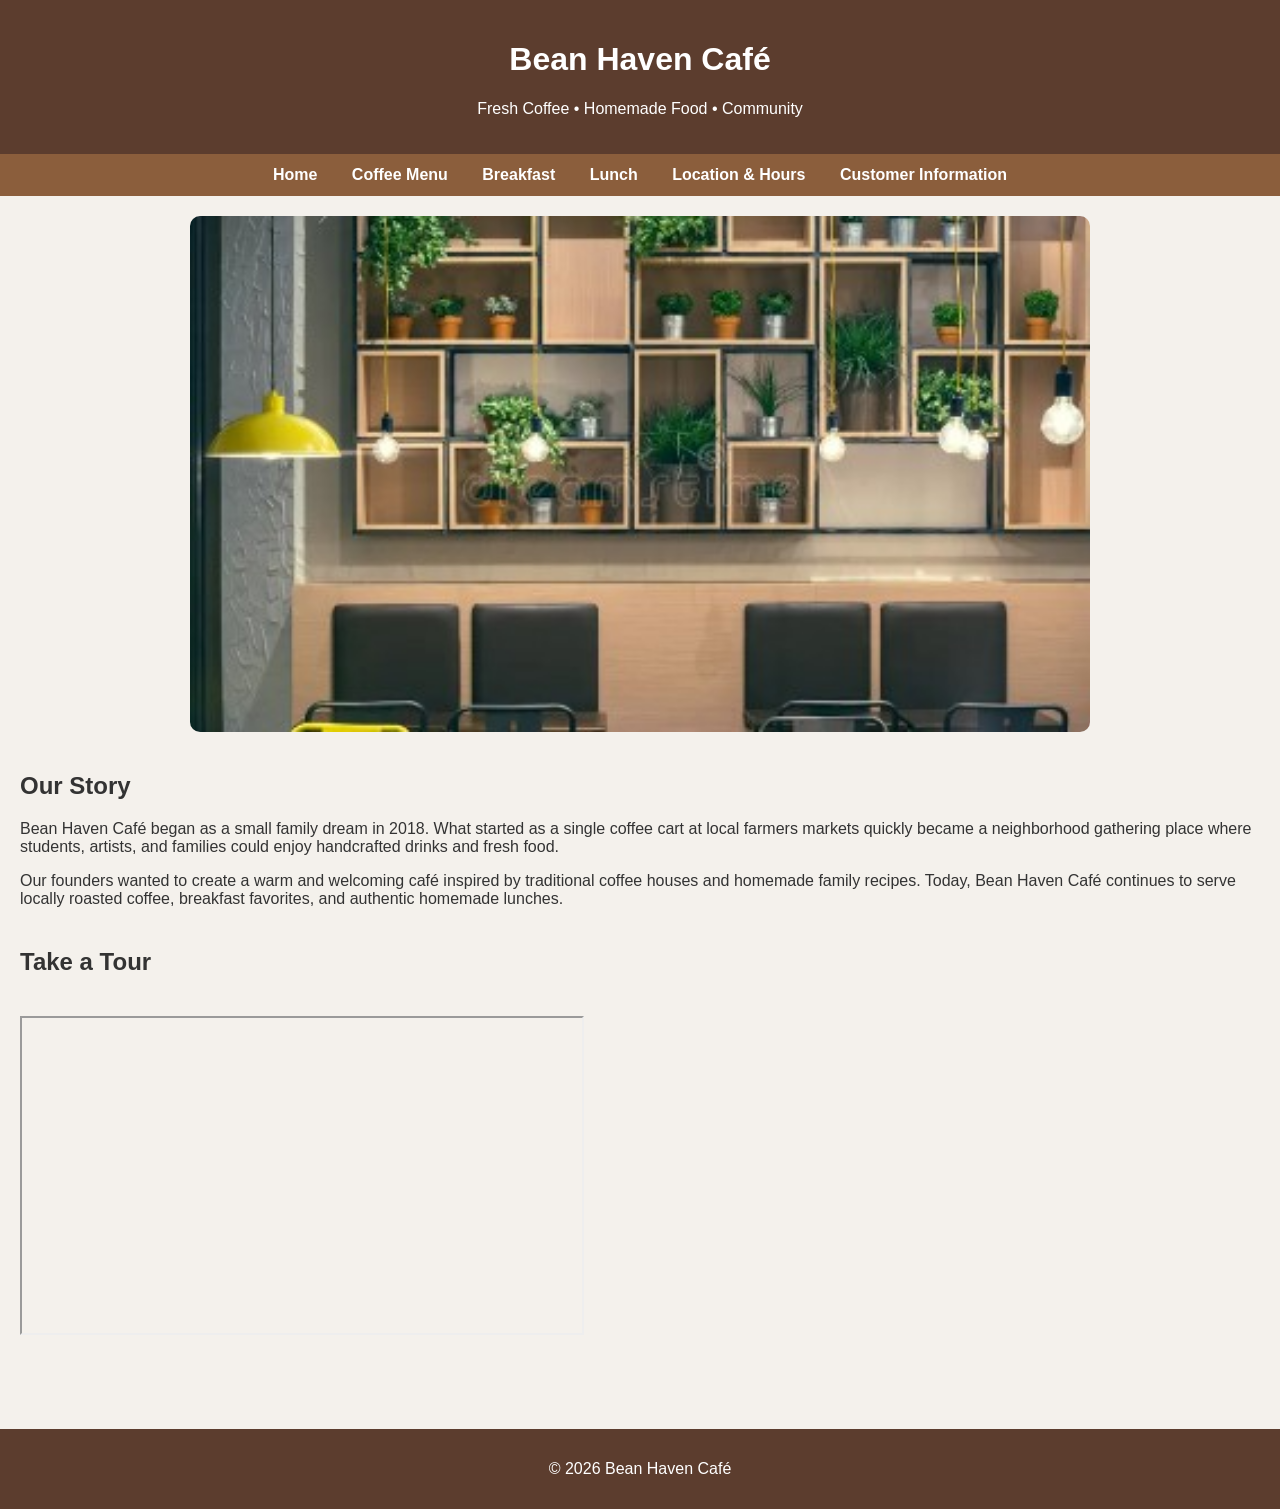
<file: index.html>
<!DOCTYPE html>           <!-- Declares HTML5 document -->
<html lang="en">          <!-- Root HTML element, language set to English -->
<head>                    <!-- Metadata section begins -->
  <meta charset="UTF-8">  <!-- Supports special characters -->
  <!-- Makes page responsive on mobile -->
  <meta name="viewport" content="width=device-width, initial-scale=1.0">
  <title>Bean Haven Café</title>  <!-- Browser tab title -->
  <link rel="stylesheet" href="style.css"> <!-- Connects external CSS file -->
</head>                   <!-- End of metadata -->

<body>                       <!-- Visible page content begins -->
  <header>                   <!-- Top header section -->
    <h1>Bean Haven Café</h1> <!-- Main site title -->
    <p>Fresh Coffee • Homemade Food • Community</p> <!-- Tagline -->
  </header>

  <nav>
    <a href="index.html">Home</a>                 <!-- Link to home page -->
    <a href="coffee.html">Coffee Menu</a>         <!-- Coffee page link -->
    <a href="breakfast.html">Breakfast</a>        <!-- Breakfast page link -->
    <a href="lunch.html">Lunch</a>                <!-- Lunch page link -->
    <a href="location.html">Location & Hours</a>  <!-- Location page link -->
    <a href="customer_info.html">Customer Information</a> <!-- Customer form page -->
  </nav>

  <main>                                           <!-- Main content area -->
    <section class="hero">
      <img src="coffeeShop.jpg" alt="Inside Bean Haven Café">
    </section>

    <section>
      <h2>Our Story</h2>

      <p>
        Bean Haven Café began as a small family dream in 2018.
        What started as a single coffee cart at local farmers markets
        quickly became a neighborhood gathering place where students,
        artists, and families could enjoy handcrafted drinks and fresh food.
      </p>

      <p>
        Our founders wanted to create a warm and welcoming café inspired
        by traditional coffee houses and homemade family recipes.
        Today, Bean Haven Café continues to serve locally roasted coffee,
        breakfast favorites, and authentic homemade lunches.
      </p>
    </section>

    <section>
      <h2>Take a Tour</h2>

      <iframe
        width="560"
        height="315"
        src="https://www.youtube.com/embed/0jIeCAOkgcQ"
        
        title="Coffee Shop Video Tour">
      </iframe>
    </section>

  </main>

  <footer>
    <p>© 2026 Bean Haven Café</p>
  </footer>

</body>
</html>
</file>
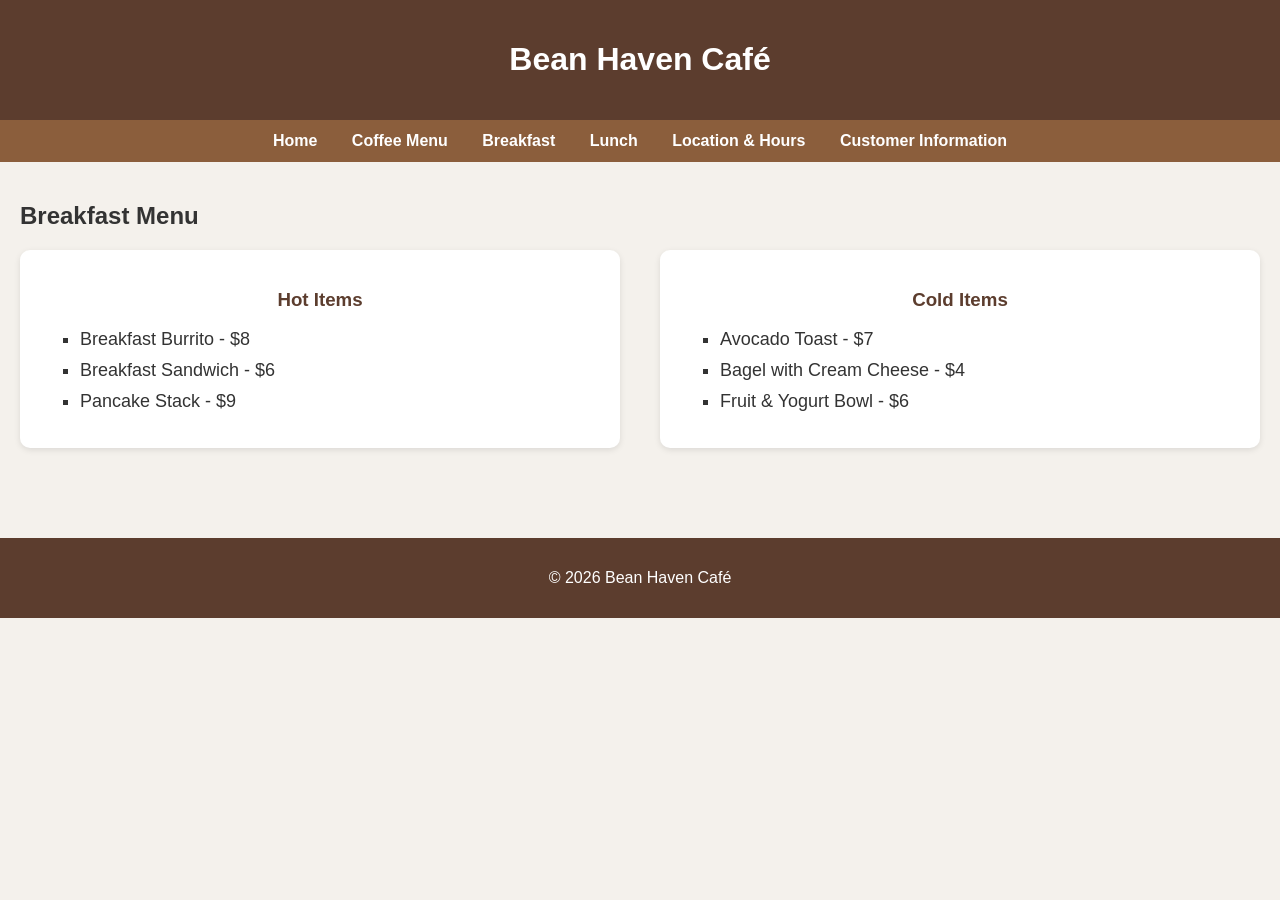
<file: breakfast.html>
<!DOCTYPE html>
<html lang="en">
<head>
  <meta charset="UTF-8">
  <meta name="viewport" content="width=device-width, initial-scale=1.0">
  <title>Breakfast Menu</title>
  <link rel="stylesheet" href="style.css">
</head>

<body>

<header>
  <h1>Bean Haven Café</h1>
</header>

<nav>
  <a href="index.html">Home</a>
  <a href="coffee.html">Coffee Menu</a>
  <a href="breakfast.html">Breakfast</a>
  <a href="lunch.html">Lunch</a>
  <a href="location.html">Location & Hours</a>
  <a href="customer_info.html">Customer Information</a>
</nav>

<main>

  <section>
    <h2>Breakfast Menu</h2>
       <div class="menu-columns">

          <!-- Hot Items Column -->
         <div class="menu-column">
           <h3>Hot Items</h3>

           <ul class="menu-list">
              <li>Breakfast Burrito - $8</li>
              <li>Breakfast Sandwich - $6</li>
              <li>Pancake Stack - $9</li>
            </ul>
        </div>

        <!-- Cold Items Column -->
        <div class="menu-column">
          <h3>Cold Items</h3>

          <ul class="menu-list">
             <li>Avocado Toast - $7</li>
             <li>Bagel with Cream Cheese - $4</li>
             <li>Fruit & Yogurt Bowl - $6</li>
          </ul>
        </div>

      </div>
  </section>

</main>

<footer>
  <p>© 2026 Bean Haven Café</p>
</footer>

</body>
</html>
</file>
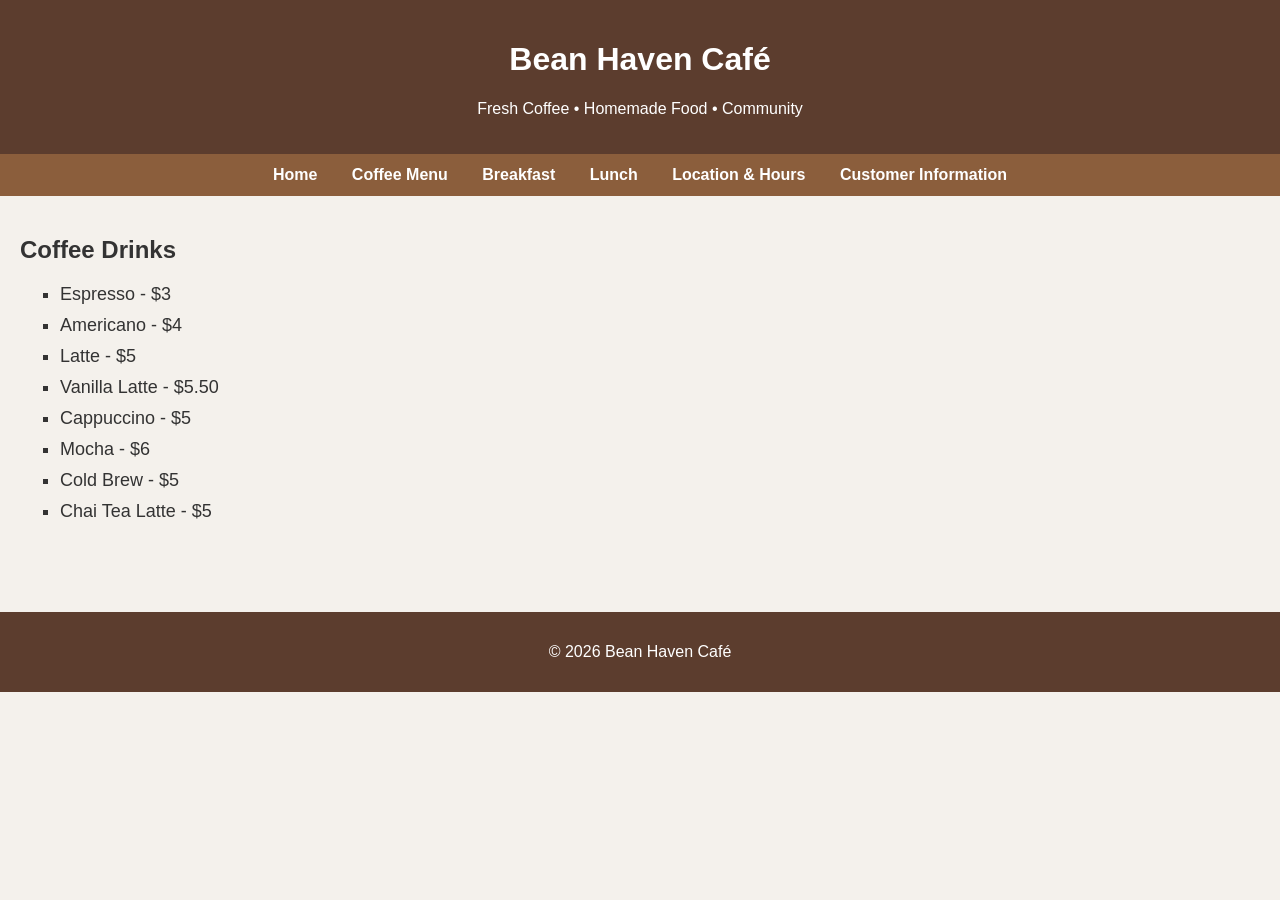
<file: coffee.html>
<!DOCTYPE html>
<html lang="en">
<head>
  <meta charset="UTF-8">
  <meta name="viewport" content="width=device-width, initial-scale=1.0">
  <title>Bean Haven Café</title>
  <link rel="stylesheet" href="style.css">
</head>

<body>

  <header>
    <h1>Bean Haven Café</h1>
    <p>Fresh Coffee • Homemade Food • Community</p>
  </header>

  <nav>
    <a href="index.html">Home</a>
    <a href="coffee.html">Coffee Menu</a>
    <a href="breakfast.html">Breakfast</a>
    <a href="lunch.html">Lunch</a>
    <a href="location.html">Location & Hours</a>
    <a href="customer_info.html">Customer Information</a>
  </nav>

<main>
  <section>
    <h2>Coffee Drinks</h2>

    <ul class="menu-list">
      <li>Espresso - $3</li>
      <li>Americano - $4</li>
      <li>Latte - $5</li>
      <li>Vanilla Latte - $5.50</li>
      <li>Cappuccino - $5</li>
      <li>Mocha - $6</li>
      <li>Cold Brew - $5</li>
      <li>Chai Tea Latte - $5</li>
    </ul>
  </section>
</main>

<footer>
  <p>© 2026 Bean Haven Café</p>
</footer>

</body>
</html>
</file>
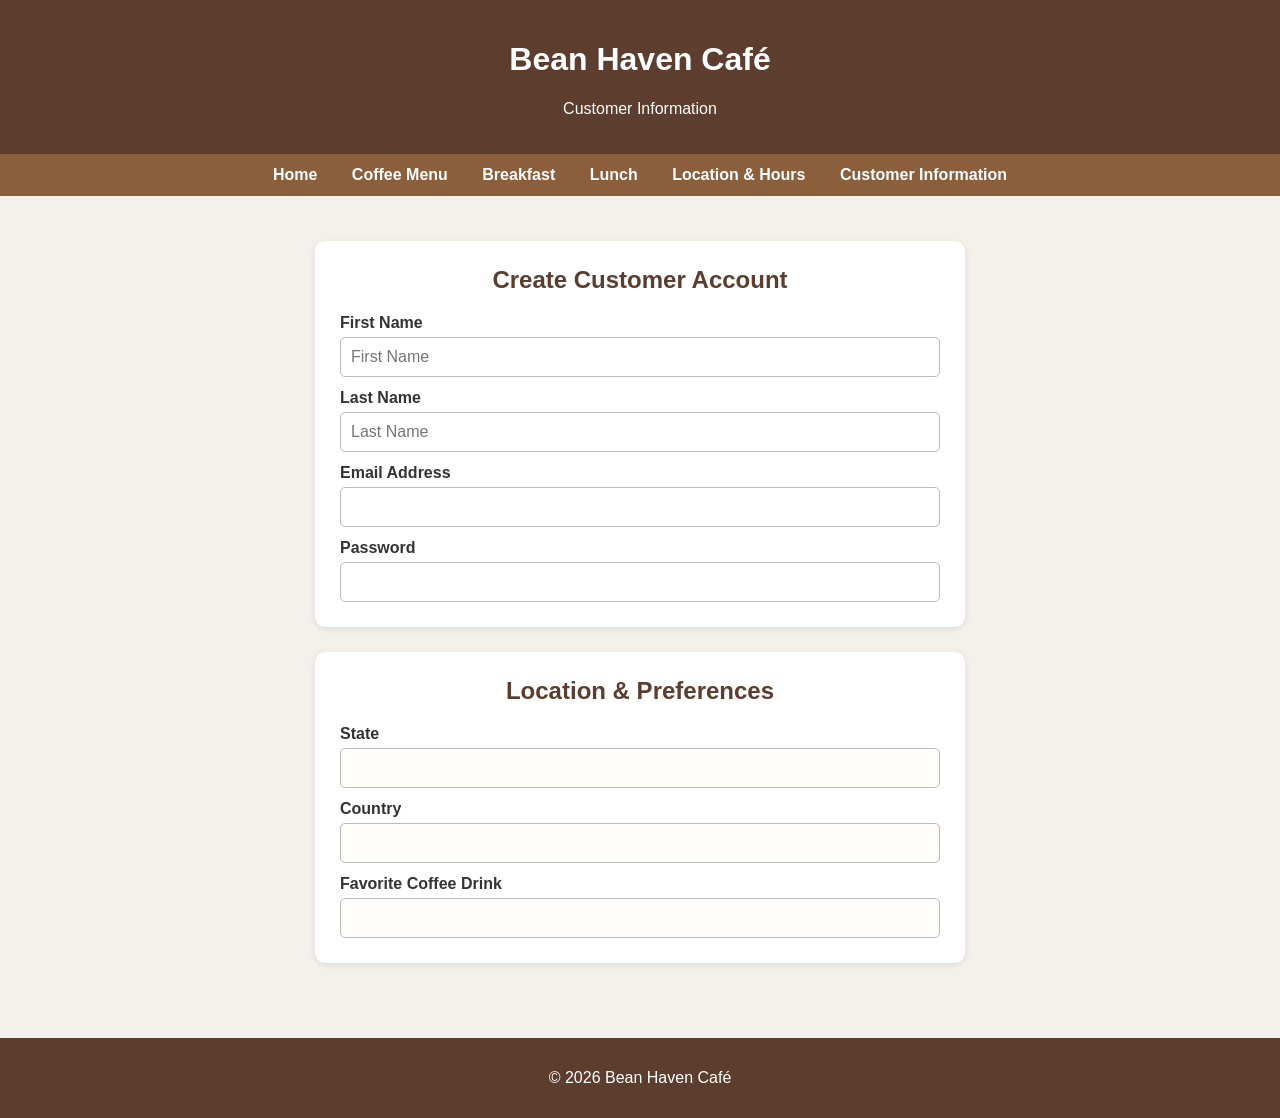
<file: customer_info.html>
<!DOCTYPE html>
<html lang="en">
<head>
  <meta charset="UTF-8">
  <meta name="viewport" content="width=device-width, initial-scale=1.0">
  <title>Customer Information - Bean Haven Café</title>
  <link rel="stylesheet" href="style.css">
</head>

<body>

<header>
  <h1>Bean Haven Café</h1>
  <p>Customer Information</p>
</header>

<nav>
  <a href="index.html">Home</a>
  <a href="coffee.html">Coffee Menu</a>
  <a href="breakfast.html">Breakfast</a>
  <a href="lunch.html">Lunch</a>
  <a href="location.html">Location & Hours</a>
  <a href="customer-info.html">Customer Information</a>
</nav>

<main>

  <form>

    <h2>Create Customer Account</h2>

    <label for="fname">First Name</label>
    <input type="text" placeholder="First Name" name="fname">

    <label for="lname">Last Name</label>
    <input type="text" placeholder="Last Name" name="lname">

    <label for="email">Email Address</label>
    <input type="email" id="email">

    <label for="password">Password</label>
    <input type="password" id="password">

  </form>

  <form>

    <h2>Location & Preferences</h2>

    <label for="state">State</label>
    <input list="states" id="state">

    <datalist id="states">
      <option value="Pennsylvania">
      <option value="New Jersey">
      <option value="Delaware">
      <option value="Maryland">
      <option value="New York">
    </datalist>

    <label for="country">Country</label>
    <input list="countries" id="country">

    <datalist id="countries">
      <option value="United States">
      <option value="Canada">
      <option value="Mexico">
      <option value="United Kingdom">
      <option value="Australia">
    </datalist>

    <label for="drink">Favorite Coffee Drink</label>
    <input list="drinks" id="drink">

    <datalist id="drinks">
      <option value="Latte">
      <option value="Cappuccino">
      <option value="Espresso">
      <option value="Mocha">
      <option value="Cold Brew">
    </datalist>

  </form>

</main>

<footer>
  <p>© 2026 Bean Haven Café</p>
</footer>

</body>
</html>
</file>
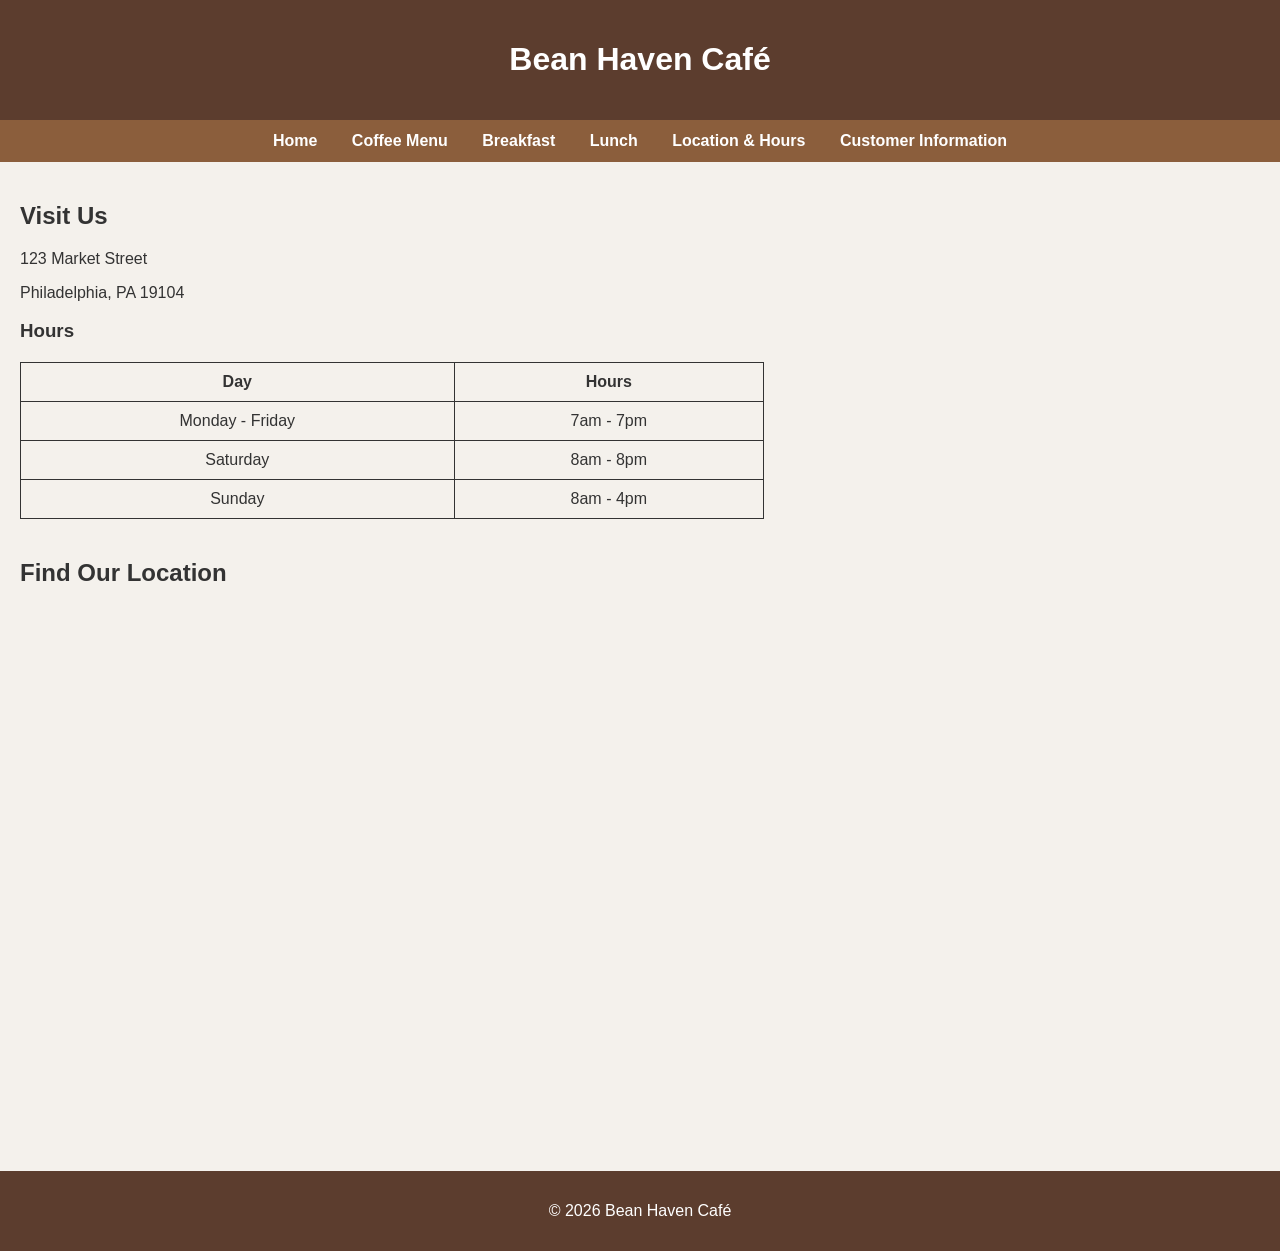
<file: location.html>
<!DOCTYPE html>
<html lang="en">
<head>
  <meta charset="UTF-8">
  <meta name="viewport" content="width=device-width, initial-scale=1.0">
  <title>Lunch Menu</title>
  <link rel="stylesheet" href="style.css">
</head>

<body>

<!DOCTYPE html>
<html lang="en">
<head>
  <meta charset="UTF-8">
  <meta name="viewport" content="width=device-width, initial-scale=1.0">
  <title>Location & Hours</title>
  <link rel="stylesheet" href="style.css">
</head>

<body>

<header>
  <h1>Bean Haven Café</h1>
</header>

<nav>
  <a href="index.html">Home</a>
  <a href="coffee.html">Coffee Menu</a>
  <a href="breakfast.html">Breakfast</a>
  <a href="lunch.html">Lunch</a>
  <a href="location.html">Location & Hours</a>
  <a href="customer_info.html">Customer Information</a>
</nav>

<main>

  <section>
    <h2>Visit Us</h2>

    <p>123 Market Street</p>
    <p>Philadelphia, PA 19104</p>

    <h3>Hours</h3>

    <table>
      <tr>
        <th>Day</th>
        <th>Hours</th>
      </tr>

      <tr>
        <td>Monday - Friday</td>
        <td>7am - 7pm</td>
      </tr>

      <tr>
        <td>Saturday</td>
        <td>8am - 8pm</td>
      </tr>

      <tr>
        <td>Sunday</td>
        <td>8am - 4pm</td>
      </tr>
    </table>
  </section>

  <section>
    <h2>Find Our Location</h2>

   
    <iframe src="https://www.google.com/maps/embed?pb=!1m18!1m12!1m3!1d3059.338023186427!2d-75.16141432406478!3d39.933828084889036!2m3!1f0!2f0!3f0!3m2!1i1024!2i768!4f13.1!3m3!1m2!1s0x89c6c61c1958c901%3A0xa2a4c589ef72ebc3!2sGeno&#39;s%20Steaks!5e0!3m2!1sen!2sus!4v1780005451207!5m2!1sen!2sus" 
       width="600" 
       height="450" 
       style="border:0;" 
       allowfullscreen="" 
       loading="lazy" 
       referrerpolicy="no-referrer-when-downgrade">
      </iframe>

  </section>
</main>

<footer>
  <p>© 2026 Bean Haven Café</p>
</footer>

</body>
</html>
</file>
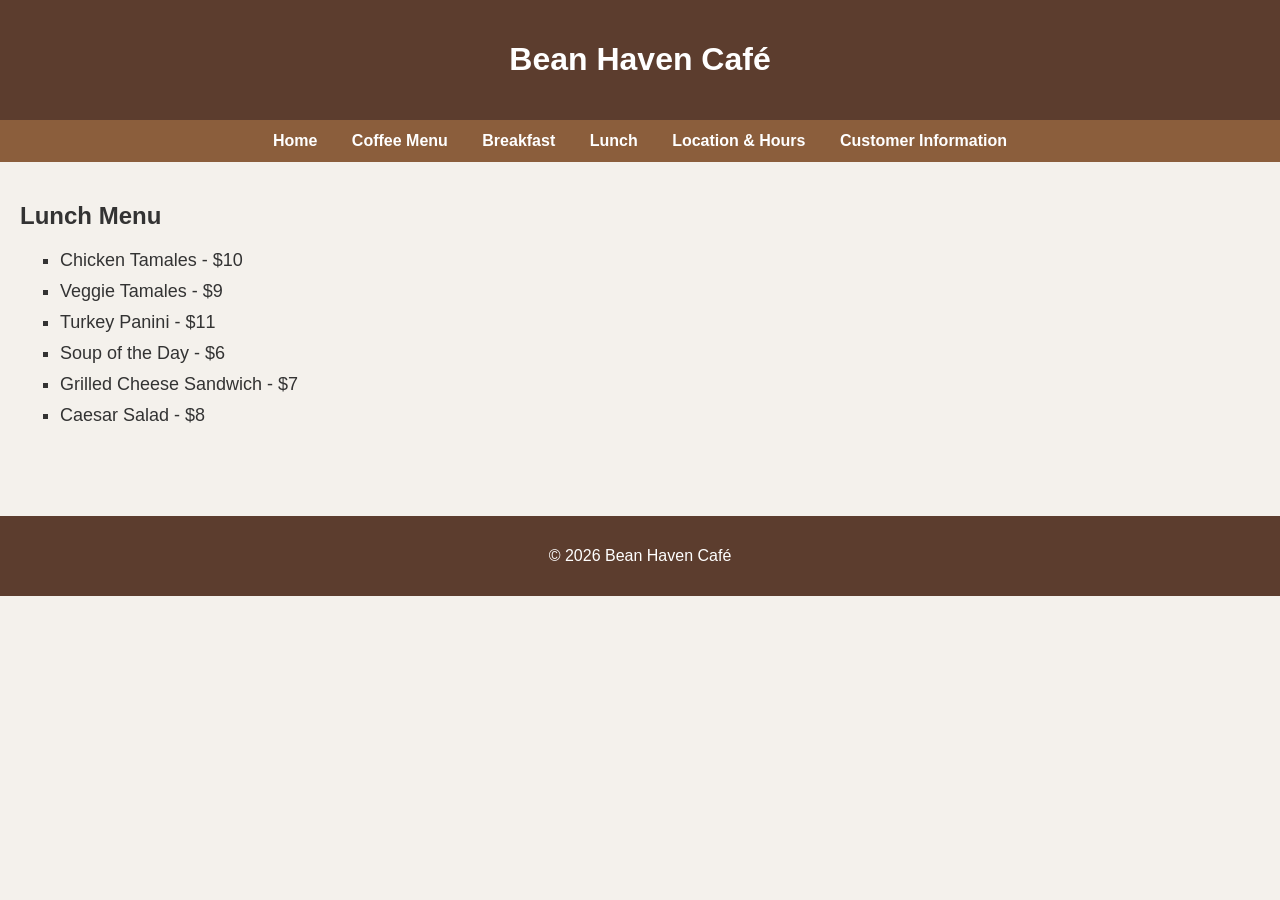
<file: lunch.html>
<!DOCTYPE html>
<html lang="en">
<head>
  <meta charset="UTF-8">
  <meta name="viewport" content="width=device-width, initial-scale=1.0">
  <title>Lunch Menu</title>
  <link rel="stylesheet" href="style.css">
</head>

<body>

<header>
  <h1>Bean Haven Café</h1>
</header>

<nav>
  <a href="index.html">Home</a>
  <a href="coffee.html">Coffee Menu</a>
  <a href="breakfast.html">Breakfast</a>
  <a href="lunch.html">Lunch</a>
  <a href="location.html">Location & Hours</a>
  <a href="customer_info.html">Customer Information</a>
</nav>

<main>

  <section>
    <h2>Lunch Menu</h2>

    <ul class="menu-list">
      <li>Chicken Tamales - $10</li>
      <li>Veggie Tamales - $9</li>
      <li>Turkey Panini - $11</li>
      <li>Soup of the Day - $6</li>
      <li>Grilled Cheese Sandwich - $7</li>
      <li>Caesar Salad - $8</li>
    </ul>

  </section>

</main>

<footer>
  <p>© 2026 Bean Haven Café</p>
</footer>

</body>
</html>
</file>
<file: style.css>
/* General Page Styling */

body {
  font-family: Arial, sans-serif;
  margin: 0;
  background-color: #f4f1ec;
  color: #333;
}

/* Header */

header {
  background-color: #5c3d2e;
  color: white;
  text-align: center;
  padding: 20px;
}

/* Navigation */

nav {
  background-color: #8b5e3c;
  padding: 12px;
  text-align: center;
}

nav a {
  color: white;
  text-decoration: none;
  margin: 15px;
  font-weight: bold;
}

nav a:hover {
  color: #ffd9b3;
}

/* Main Content */

main {
  padding: 20px;
}

/* Coffee Image */

.hero img {
  width: 100%;
  max-width: 900px;
  display: block;
  margin: auto;
  border-radius: 10px;
}

/* Sections */

section {
  margin-bottom: 40px;
}

/* Menu Lists */

.menu-list {
  list-style-type: square;
  padding-left: 40px;
  margin-left: 0;
}

.menu-list li {
  margin-bottom: 10px;
  font-size: 18px;
}

/* Two Column Menu Layout */

.menu-columns {
  display: flex;
  justify-content: space-between;
  gap: 40px;
  margin-top: 20px;
}

.menu-column {
  flex: 1;
  background-color: #fff;
  padding: 20px;
  border-radius: 10px;
  box-shadow: 0 2px 6px rgba(0,0,0,0.1);
}

.menu-column h3 {
  text-align: center;
  color: #5c3d2e;
}

/* Tables */

table {
  width: 60%;
  border-collapse: collapse;
  margin-top: 20px;
}

table, th, td {
  border: 1px solid #333;
}

th, td {
  padding: 10px;
  text-align: center;
}

/* Video and Map */

iframe {
  max-width: 100%;
  margin-top: 20px;
}

/* Footer */

footer {
  background-color: #5c3d2e;
  color: white;
  text-align: center;
  padding: 15px;
  margin-top: 30px;
}

/* Customer Information Forms */

form {
  background-color: white;
  max-width: 600px;
  margin: 25px auto;
  padding: 25px;
  border-radius: 10px;
  box-shadow: 0 2px 6px rgba(0,0,0,0.1);
}

form h2 {
  color: #5c3d2e;
  margin-top: 0;
  text-align: center;
}

/* Labels */

label {
  display: block;
  margin-top: 12px;
  margin-bottom: 5px;
  font-weight: bold;
}

/* Inputs */

input {
  width: 100%;
  padding: 10px;
  border: 1px solid #bbb;
  border-radius: 5px;
  box-sizing: border-box;
  font-size: 16px;
}

/* Input Focus */

input:focus {
  outline: none;
  border-color: #8b5e3c;
  box-shadow: 0 0 5px rgba(139,94,60,0.4);
}

/* Datalist Fields */

input[list] {
  background-color: #fffdf9;
}

/* Mobile Responsive Design */

@media (max-width: 768px) {

  /* Stack menu columns vertically */
  .menu-columns {
    flex-direction: column;
  }

  /* Header layout for phones */
  header {
    flex-direction: column;
    text-align: center;
    padding: 20px;
  }

  /* Smaller logos on mobile */
  .logo {
    width: 70px;
    margin-bottom: 10px;
  }

  /* Navigation links stack nicely */
  nav a {
    display: block;
    margin: 10px 0;
  }

  /* Slightly smaller menu text */
  .menu-list li {
    font-size: 16px;
  }
}
</file>
